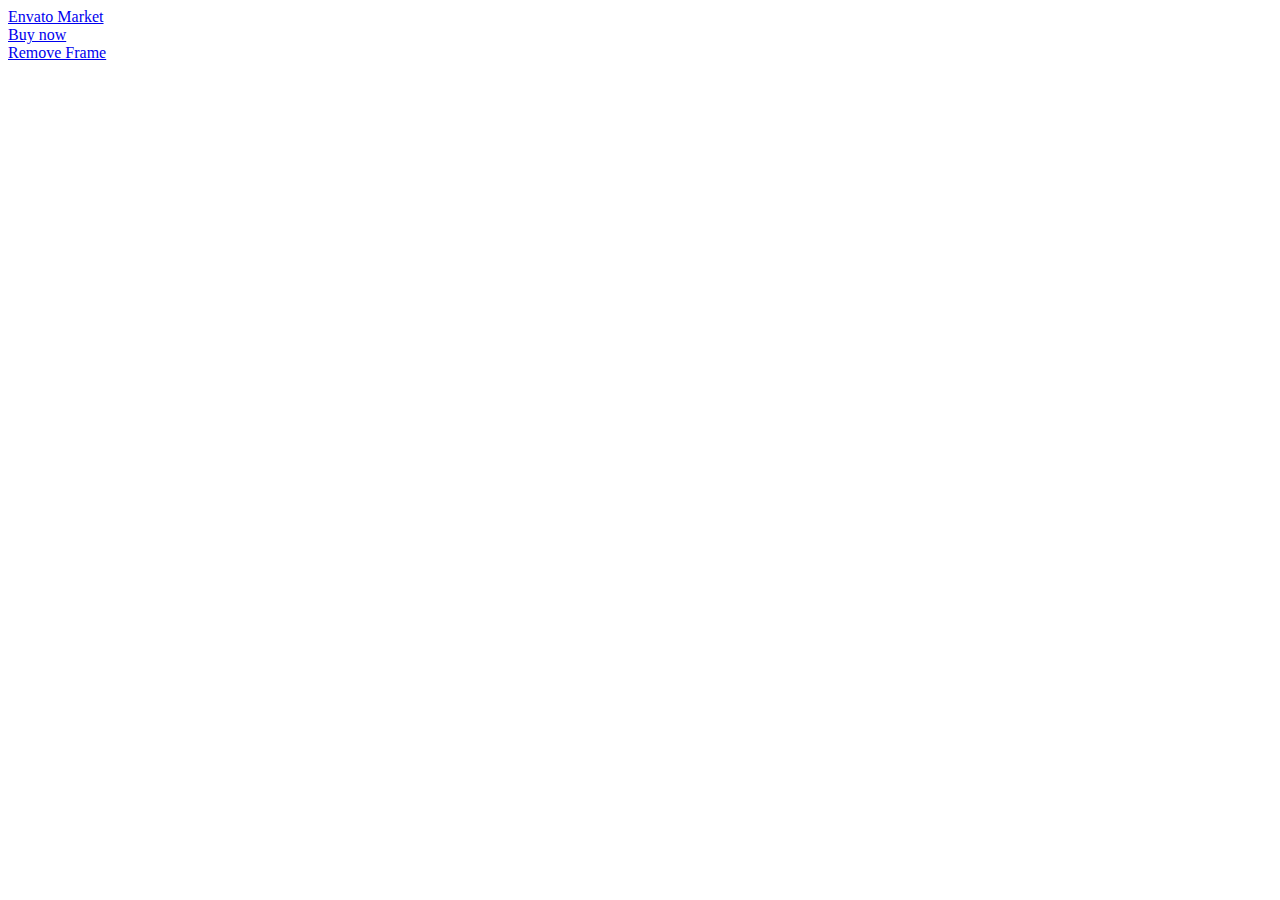
<file: prototipagem.html>
<!doctype html>
<html lang="en" class="no-js">
  <head>
    <meta charset="utf-8">
    <link rel="dns-prefetch" href="//s3.envato.com" />

    
<script>window.NREUM||(NREUM={});NREUM.info={"beacon":"bam.nr-data.net","errorBeacon":"bam.nr-data.net","licenseKey":"fcf8d519de","applicationID":"13909","transactionName":"NTU0DRQNDwshOmIZBRM3dR8TDg84Nys/FRQYBSoLAxQKAjM=","queueTime":0,"applicationTime":18,"agent":"","atts":"DXgvW1wZQRQtPChSS1QZNR0DIQIJPScjUl1UKSkVRFgFBig7KFxTBD8rDAMRFzg0OiIEHhU1NltcQAsTMDh3X15UdngQFkBZRXV/[base64]"}</script>
<script>window.NREUM||(NREUM={}),__nr_require=function(e,n,t){function r(t){if(!n[t]){var o=n[t]={exports:{}};e[t][0].call(o.exports,function(n){var o=e[t][1][n];return r(o||n)},o,o.exports)}return n[t].exports}if("function"==typeof __nr_require)return __nr_require;for(var o=0;o<t.length;o++)r(t[o]);return r}({1:[function(e,n,t){function r(){}function o(e,n,t){return function(){return i(e,[c.now()].concat(u(arguments)),n?null:this,t),n?void 0:this}}var i=e("handle"),a=e(3),u=e(4),f=e("ee").get("tracer"),c=e("loader"),s=NREUM;"undefined"==typeof window.newrelic&&(newrelic=s);var p=["setPageViewName","setCustomAttribute","setErrorHandler","finished","addToTrace","inlineHit","addRelease"],d="api-",l=d+"ixn-";a(p,function(e,n){s[n]=o(d+n,!0,"api")}),s.addPageAction=o(d+"addPageAction",!0),s.setCurrentRouteName=o(d+"routeName",!0),n.exports=newrelic,s.interaction=function(){return(new r).get()};var m=r.prototype={createTracer:function(e,n){var t={},r=this,o="function"==typeof n;return i(l+"tracer",[c.now(),e,t],r),function(){if(f.emit((o?"":"no-")+"fn-start",[c.now(),r,o],t),o)try{return n.apply(this,arguments)}catch(e){throw f.emit("fn-err",[arguments,this,e],t),e}finally{f.emit("fn-end",[c.now()],t)}}}};a("actionText,setName,setAttribute,save,ignore,onEnd,getContext,end,get".split(","),function(e,n){m[n]=o(l+n)}),newrelic.noticeError=function(e,n){"string"==typeof e&&(e=new Error(e)),i("err",[e,c.now(),!1,n])}},{}],2:[function(e,n,t){function r(e,n){if(!o)return!1;if(e!==o)return!1;if(!n)return!0;if(!i)return!1;for(var t=i.split("."),r=n.split("."),a=0;a<r.length;a++)if(r[a]!==t[a])return!1;return!0}var o=null,i=null,a=/Version\/(\S+)\s+Safari/;if(navigator.userAgent){var u=navigator.userAgent,f=u.match(a);f&&u.indexOf("Chrome")===-1&&u.indexOf("Chromium")===-1&&(o="Safari",i=f[1])}n.exports={agent:o,version:i,match:r}},{}],3:[function(e,n,t){function r(e,n){var t=[],r="",i=0;for(r in e)o.call(e,r)&&(t[i]=n(r,e[r]),i+=1);return t}var o=Object.prototype.hasOwnProperty;n.exports=r},{}],4:[function(e,n,t){function r(e,n,t){n||(n=0),"undefined"==typeof t&&(t=e?e.length:0);for(var r=-1,o=t-n||0,i=Array(o<0?0:o);++r<o;)i[r]=e[n+r];return i}n.exports=r},{}],5:[function(e,n,t){n.exports={exists:"undefined"!=typeof window.performance&&window.performance.timing&&"undefined"!=typeof window.performance.timing.navigationStart}},{}],ee:[function(e,n,t){function r(){}function o(e){function n(e){return e&&e instanceof r?e:e?f(e,u,i):i()}function t(t,r,o,i){if(!d.aborted||i){e&&e(t,r,o);for(var a=n(o),u=v(t),f=u.length,c=0;c<f;c++)u[c].apply(a,r);var p=s[y[t]];return p&&p.push([b,t,r,a]),a}}function l(e,n){h[e]=v(e).concat(n)}function m(e,n){var t=h[e];if(t)for(var r=0;r<t.length;r++)t[r]===n&&t.splice(r,1)}function v(e){return h[e]||[]}function g(e){return p[e]=p[e]||o(t)}function w(e,n){c(e,function(e,t){n=n||"feature",y[t]=n,n in s||(s[n]=[])})}var h={},y={},b={on:l,addEventListener:l,removeEventListener:m,emit:t,get:g,listeners:v,context:n,buffer:w,abort:a,aborted:!1};return b}function i(){return new r}function a(){(s.api||s.feature)&&(d.aborted=!0,s=d.backlog={})}var u="nr@context",f=e("gos"),c=e(3),s={},p={},d=n.exports=o();d.backlog=s},{}],gos:[function(e,n,t){function r(e,n,t){if(o.call(e,n))return e[n];var r=t();if(Object.defineProperty&&Object.keys)try{return Object.defineProperty(e,n,{value:r,writable:!0,enumerable:!1}),r}catch(i){}return e[n]=r,r}var o=Object.prototype.hasOwnProperty;n.exports=r},{}],handle:[function(e,n,t){function r(e,n,t,r){o.buffer([e],r),o.emit(e,n,t)}var o=e("ee").get("handle");n.exports=r,r.ee=o},{}],id:[function(e,n,t){function r(e){var n=typeof e;return!e||"object"!==n&&"function"!==n?-1:e===window?0:a(e,i,function(){return o++})}var o=1,i="nr@id",a=e("gos");n.exports=r},{}],loader:[function(e,n,t){function r(){if(!E++){var e=x.info=NREUM.info,n=l.getElementsByTagName("script")[0];if(setTimeout(s.abort,3e4),!(e&&e.licenseKey&&e.applicationID&&n))return s.abort();c(y,function(n,t){e[n]||(e[n]=t)}),f("mark",["onload",a()+x.offset],null,"api");var t=l.createElement("script");t.src="https://"+e.agent,n.parentNode.insertBefore(t,n)}}function o(){"complete"===l.readyState&&i()}function i(){f("mark",["domContent",a()+x.offset],null,"api")}function a(){return O.exists&&performance.now?Math.round(performance.now()):(u=Math.max((new Date).getTime(),u))-x.offset}var u=(new Date).getTime(),f=e("handle"),c=e(3),s=e("ee"),p=e(2),d=window,l=d.document,m="addEventListener",v="attachEvent",g=d.XMLHttpRequest,w=g&&g.prototype;NREUM.o={ST:setTimeout,SI:d.setImmediate,CT:clearTimeout,XHR:g,REQ:d.Request,EV:d.Event,PR:d.Promise,MO:d.MutationObserver};var h=""+location,y={beacon:"bam.nr-data.net",errorBeacon:"bam.nr-data.net",agent:"js-agent.newrelic.com/nr-1118.min.js"},b=g&&w&&w[m]&&!/CriOS/.test(navigator.userAgent),x=n.exports={offset:u,now:a,origin:h,features:{},xhrWrappable:b,userAgent:p};e(1),l[m]?(l[m]("DOMContentLoaded",i,!1),d[m]("load",r,!1)):(l[v]("onreadystatechange",o),d[v]("onload",r)),f("mark",["firstbyte",u],null,"api");var E=0,O=e(5)},{}]},{},["loader"]);</script>
    <meta http-equiv="X-UA-Compatible" content="chrome=1">
    <title>eHOTEL - Online Hotel Room Booking Preview - CodeCanyon</title>
    <meta name="description" content="&amp;lt;p&amp;gt;&amp;lt;strong&amp;gt;eHOTEL is Perfect Hotel Room Booking System&amp;lt;/strong&amp;gt; to manage reser...">
    <meta name="robots" content="noindex, follow" />
    <meta name="viewport" content="width=device-width, minimum-scale=1, maximum-scale=1" />

    <link rel="stylesheet" media="all" href="https://public-assets.envato-static.com/assets/market/core/index-82ef8ec85ef4fe4d64d82c1a0482126f3e45008e84d3aa9d89938d1b81791e1b.css" />
    <link rel="stylesheet" media="all" href="https://public-assets.envato-static.com/assets/market/pages/preview/index-004d35cdd5d555cdd3e956d1b916825642de06529f0fe91fd9f390813761d2fc.css" />

      <link rel="apple-touch-icon-precomposed" type="image/x-icon" href="https://public-assets.envato-static.com/icons/codecanyon.net/apple-touch-icon-72x72-precomposed.png" sizes="72x72" />
  <link rel="apple-touch-icon-precomposed" type="image/x-icon" href="https://public-assets.envato-static.com/icons/codecanyon.net/apple-touch-icon-114x114-precomposed.png" sizes="114x114" />
  <link rel="apple-touch-icon-precomposed" type="image/x-icon" href="https://public-assets.envato-static.com/icons/codecanyon.net/apple-touch-icon-144x144-precomposed.png" sizes="144x144" />
<link rel="apple-touch-icon-precomposed" type="image/x-icon" href="https://public-assets.envato-static.com/icons/codecanyon.net/apple-touch-icon-precomposed.png" />

    <script src="https://public-assets.envato-static.com/assets/market/pages/full_screen_preview/index-12e66d37dd6c1db6ed91e7082e89ba9199cc383f24ec4f3cbd4ca469daf998b9.js"></script>

    <script>
      //function to fix height of iframe!
      var calcHeight = function() {
        var headerDimensions = $('.preview__header').height();
        $('.full-screen-preview__frame').height($(window).height() - headerDimensions);
      }

      $(document).ready(function() {
        calcHeight();
      });

      $(window).resize(function() {
        calcHeight();
      }).load(function() {
        calcHeight();
      });
    </script>

    
  </head>
  <body class="full-screen-preview">
      <script async src="https://www.googletagmanager.com/gtag/js?id=UA-11834194-12"></script>
      <script>
        window.dataLayer = window.dataLayer || [];
        function gtag(){dataLayer.push(arguments);}
        gtag('js', new Date());
      </script>

    
<div class="preview__header" data-view="ctaHeader" data-experiment-id="MYHP2sy0QgGOqqOhQp8fiw" data-tracker-id="UA-11834194-12" data-container-id="GTM-5VPWWP" data-experiment-active="true" data-experiment-variation="1">
  <div class="preview__envato-logo">
    <a href="https://codecanyon.net/item/ehotel-online-hotel-room-booking/19699823">Envato Market</a>
  </div>

  <div class="preview__actions">
  <div class="preview__action--buy">
    <a class="e-btn--3d -color-primary" href="https://codecanyon.net/item/ehotel-online-hotel-room-booking/19699823">Buy now</a>
  </div>

  <div class="preview__action--close">
    <a href="http://ehotel.thesoftking.com/">
      <i class="e-icon -icon-cancel"></i><span>Remove Frame</span>
</a>  </div>
</div>
</div>
<iframe class="full-screen-preview__frame" src="http://ehotel.thesoftking.com/" name="preview-frame" frameborder="0" noresize="noresize" data-view="fullScreenPreview">
</iframe>


    <script>$(function(){viewloader.execute(Views);});</script>

      <script id="Cookiebot" src="https://consent.cookiebot.com/uc.js" data-cbid="af9b8468-6418-4ac5-9fba-62c4ecf96338" type="text/javascript" async></script>


  <script>
  window.ga=window.ga||function(){(ga.q=ga.q||[]).push(arguments)};ga.l=+new Date;
  setupGoogleAnalytics();

    if (typeof Cookiebot !== 'undefined' && Cookiebot.consent && Cookiebot.consent.statistics ) {
      loadGoogleAnalytics();
    } else {
      window.addEventListener('CookiebotOnAccept', function (e) {
        if (Cookiebot.consent.statistics) {
          loadGoogleAnalytics();
        }
      }, false);
    }

  function setupGoogleAnalytics() {
    (function () {
      ga("create", "UA-11834194-12", {"name":"m","allowLinker":true});

      var ACCOUNTS = ["m"];
      window._envGaTrackerNames = ACCOUNTS;

      for (var i = 0; i < ACCOUNTS.length; i++) {
        t = ACCOUNTS[i];

        ga(t+'.require', 'linker');
        ga(t+'.linker:autoLink', ["activeden.net","audiojungle.net","themeforest.net","videohive.net","graphicriver.net","3docean.net","codecanyon.net","photodune.net","market.styleguide.envato.com","elements.envato.com","build.envatohostedservices.com","author.envato.com","tutsplus.com","sites.envato.com"]);

        ga(t+'.require', 'ec');

        ga(t+'.require', 'displayfeatures');

        ga(t+'.require', 'linkid', 'linkid.js');

        ga(t+'.set', 'dimension20', 'other')



        if ('') {
          ga(t+'.send', {
            hitType: 'pageview',
            page: ''
          });
        } else if ('') {
          // append the analytics_suffix to the page path so the flash alert/error type can be tracked
          var analyticsSuffix = $.trim('').replace(/([A-Z])/g, '$1').replace(/[-_\s]+/g, '-').toLowerCase();
          var uri = URI(window.location.pathname + window.location.search);
          uri.path(uri.path() + '/' + analyticsSuffix);
          var tracking_path = uri.path() + uri.search();
          ga(t+'.send', {
            hitType: 'pageview',
            page: tracking_path,
          });
        } else {
          ga(t+'.send', 'pageview');
        }
      }
    }());
  }

  function loadGoogleAnalytics() {
    (function () {

      var s=document.createElement('script');
      s.type='text/javascript';
      s.async=true;
        s.src='https://www.google-analytics.com/analytics.js';
      var x=document.getElementsByTagName('script')[0];
      x.parentNode.insertBefore(s,x);
    }());
  }

  
</script>


  
<script>

    if (typeof Cookiebot !== 'undefined' && Cookiebot.consent && Cookiebot.consent.statistics ) {
      enableGoogleAnalyticsLinkWrapper();
    } else {
      window.addEventListener('CookiebotOnAccept', function (e) {
        if (Cookiebot.consent.statistics) {
          enableGoogleAnalyticsLinkWrapper();
        }
      }, false);
    }

  function enableGoogleAnalyticsLinkWrapper() {
    // GA: universal analytics link wrapper
    (function(){
        window._envTrkrs = [["m", "UA-11834194-12"]];

        var debug = false;
        var MAX_RETRIES = 10;

        /*
           The script needs to wait until the Analytics script
           has been downloaded from Google before initializing
        */
        var waitForAnalytics = function(){
            this.count = this.count || 0;

            if (window.ga && ga.getByName) {
                e.init();
            } else {
                if (count < MAX_RETRIES) { setTimeout(waitForAnalytics, 250); }
                count++;
            }
        };

        var e = {
            _envArray: [],
            _envTrkrs: (window._envTrkrsCust && window._envTrkrsCust.length) ? window._envTrkrs.concat(window._envTrkrsCust) : window._envTrkrs,
            init: function() {
                for (var i=0; i < _envTrkrs.length; i++) {
                  if(!ga.getByName(_envTrkrs[i][0])) {
                    ga("create", _envTrkrs[i][1], "auto", {name: _envTrkrs[i][0], allowLinker: true});
                  }
                }

                document.addEventListener('DOMContentLoaded', function(){
                    e.wrapperInit();
                });

                if (debug) {console.log('Initiated');}
            },
            wrapperInit: function() {
                if (typeof window._envIsRunning != 'undefined' || window._envIsRunning == true) {
                    return
                }
                window._envIsRunning = true;

                if (document.addEventListener) {
                    document.addEventListener('click', function(event){
                        var target = event.target;
                        if (target && target.tagName === 'A') {
                            e._envLinksTracker(event);
                        }
                    });
                }
            },
            isInArray: function(e, t) {
                for (var n = 0; n < t.length; n++) {
                    var r = new RegExp(t[n], 'i');
                    if (r.test(e)) {
                        return n
                    }
                }
                return -1
            },
            _envTrackevent: function(e, t, n, r) {
                for (var i = 0; i < this._envTrkrs.length; i++) {
                    var s = this._envTrkrs[i][0].length == 0 ? '' : this._envTrkrs[i][0] + '.';
                    r.length == 0 ? ga(s + 'send', 'event', e, t, n) : ga(s + 'send', 'event', e, t, n, r)
                }
            },
            _envTrackpageview: function(e, t) {
                t = t.charAt(0) == '/' ? t : '/' + t;
                for (var n = 0; n < this._envTrkrs.length; n++) {
                    var r = this._envTrkrs[n][0].length == 0 ? '' : this._envTrkrs[n][0] + '.';
                    ga(r + 'send', 'pageview', e + t);
                }
            },
            _envLinksTracker: function(t) {
                var r = false;
                var i = {
                    outbound: {
                        run: true,
                        useEvent: true
                    },
                    download: {
                        run: true,
                        useEvent: true,
                        reg: ''
                    },
                    self: {
                        run: false,
                        useEvent: true
                    },
                    mail: {
                        run: true,
                        useEvent: true
                    },
                    ext: /\.(doc.?|xls.?|ppt.?|exe|zip|rar|gz|tar|tgz|dmg|csv|pdf|xpi|txt|mp3)$/i
                };
                var s = t.srcElement ? t.srcElement : this;
                if (t.srcElement) {
                    r = true
                }
                while (s.tagName != 'A') {
                    s = s.parentNode
                }
                if (s.href == undefined || s.href == null) {
                    return true
                }
                var o = s.href;
                if (o.length == 0) return;
                var u = s.hostname.toLowerCase();
                var a = s.pathname;
                if (a.length == 0) {
                    a = '/'
                } else if (a.substr(0, 1) != '/') {
                    a = '/' + a
                }
                var f = s.protocol;
                var l = s.search;
                var c = location.hostname;
                c = c.replace(/^www\./i, '').toLowerCase();
                u = u.replace(/^www\./i, '').toLowerCase();
                if (o.match(/^#/)) {
                    if (i.self.run) {
                        i.self.useEvent ? e._envTrackevent('self', 'click - ' + c, o, '') : e._envTrackpageview('/virtual/self', '/' + o);
                        return true
                    }
                } else if (f.match(/^mailto:/i)) {
                    if (i.mail.run) {
                        o = o.replace(/^mailto:/i, '');
                        i.mail.useEvent ? e._envTrackevent('mailto', 'click - ' + c, o, '') : e._envTrackpageview('/virtual/mailto', o);
                        return true
                    }
                } else if ((new RegExp(i.ext)).test(a)) {
                    if (i.download.run) {
                        o = o.replace(/^https?:\/\//i, '');
                        i.download.useEvent ? e._envTrackevent('download', 'click - ' + c, o, '') : e._envTrackpageview('/virtual/download', o);
                        return true
                    }
                } else if (u == undefined || u.length == 0 || f.match(/^javascript:/i)) {
                    return
                } else if ((new RegExp(c + '$', 'i')).test(u) || (new RegExp(u + '$', 'i')).test(c)) {
                    if (i.download.run && i.download.reg.length != 0) {
                        if ((new RegExp(i.download.reg, 'i')).test(a + l)) {
                            o = o.replace(/^https?:\/\//i, '');
                            i.download.useEvent ? e._envTrackevent('download', 'click - ' + c, o, '') : e._envTrackpageview('/virtual/download', o);
                            return true
                        }
                    }
                } else if (u != c) {
                    if (e.isInArray(u, e._envArray) == -1) {
                        if (i.outbound.run) {
                            i.outbound.useEvent ? e._envTrackevent('outbound', 'click - ' + c, u + a + l, '') : e._envTrackpageview('/virtual/outbound', u + a);
                            return true
                        }
                    } else if (e.isInArray(u, e._envArray) != -1) {
                        var h = s.target;
                        if (h != null && h == '_blank') {
                            if ((new RegExp(/_utma=/)).test(l)) {
                                return true
                            }
                            var p = e._envTrkrs[0][0].length == 0 ? '' : _envTrkrs[0][0] + '.';
                            return true
                        } else {
                            return false
                        }
                    }
                }
            }
        };

        waitForAnalytics();
    })()
  }
</script>




<script>
  // Set New Relic custom attributes
  (function () {
    if (typeof newrelic !== 'undefined') {
      newrelic.setCustomAttribute('pageType', 'other')
    }
  })()
</script>

  <script>
    if (typeof Cookiebot !== 'undefined' && Cookiebot.consent && Cookiebot.consent.marketing) {
      enableGoogleTagManager();
    } else {
      window.addEventListener('CookiebotOnAccept', function (e) {
        if (Cookiebot.consent.marketing) {
          enableGoogleTagManager();
        }
      }, false);
    }

  function enableGoogleTagManager() {
    var gtmId = 'GTM-585RXMV';
    // Google Tag Manager Tracking Code
    (function(w,d,s,l,i) {
      w[l]=w[l]||[];w[l].push({'gtm.start':
        new Date().getTime(),event:'gtm.js'});
      var f=d.getElementsByTagName(s)[0],
        j=d.createElement(s),dl=l!='dataLayer'?'&l='+l:'';
      j.async=true;j.src='https://www.googletagmanager.com/gtm.js?id='+i+dl;
      f.parentNode.insertBefore(j,f);
    })(window,document,'script','dataLayer',gtmId);


    window.addEventListener('load', function() {
      window.dataLayer.push({
        event: 'pinterestReady'
      });
    });
  }
</script>


  <div id="intercom-setup" class="is-hidden" data-view="intercomSetup" data-cookiebot-enabled="true" data-intercom-settings-payload="{&quot;app_id&quot;:&quot;s9exa3j0&quot;}" data-intercom-app-id="s9exa3j0" data-should-shutdown="false" data-should-hide="true"></div>


</body></html>
</file>
